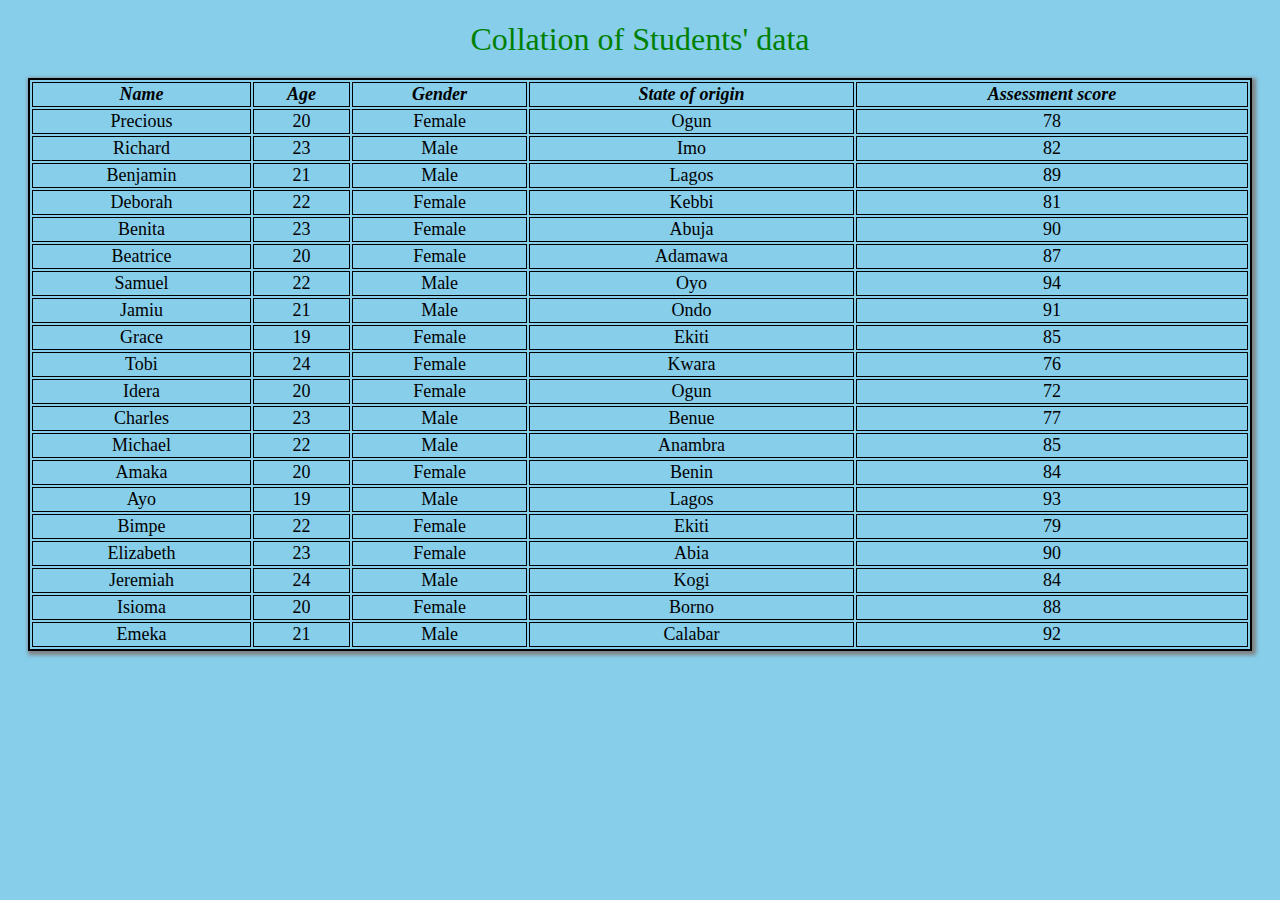
<file: index.html>
<!DOCTYPE html>
<html lang="en">
<head>
    <meta charset="UTF-8">
    <meta name="viewport" content="width=device-width, initial-scale=1.0">
    <link rel="stylesheet" href="style.css">
    <title>Document</title>
</head>
<body>
    <h1>Collation of Students' data</h1>
    <div class="table-container">
        <table class="container">
            <thead class="table-header">
                <tr>
                    <th>Name</th>
                    <th>Age</th>
                    <th>Gender</th>
                    <th>State of origin</th>
                    <th>Assessment score</th>
                </tr>
            </thead>
            <tr>
                <td>Precious</td>
                <td>20</td>
                <td>Female</td>
                <td>Ogun</td>
                <td>78</td>
            </tr>
            <tr>
                <td>Richard</td>
                <td>23</td>
                <td>Male</td>
                <td>Imo</td>
                <td>82</td>
            </tr>
            <tr>
                <td>Benjamin</td>
                <td>21</td>
                <td>Male</td>
                <td>Lagos</td>
                <td>89</td>
            </tr>
            <tr>
                <td>Deborah</td>
                <td>22</td>
                <td>Female</td>
                <td>Kebbi</td>
                <td>81</td>
            </tr>
            <tr>
                <td>Benita</td>
                <td>23</td>
                <td>Female</td>
                <td>Abuja</td>
                <td>90</td>
            </tr>
            <tr>
                <td>Beatrice</td>
                <td>20</td>
                <td>Female</td>
                <td>Adamawa</td>
                <td>87</td>
            </tr>
            <tr>
                <td>Samuel</td>
                <td>22</td>
                <td>Male</td>
                <td>Oyo</td>
                <td>94</td>
            </tr>
            <tr>
                <td>Jamiu</td>
                <td>21</td>
                <td>Male</td>
                <td>Ondo</td>
                <td>91</td>
            </tr>
            <tr>
                <td>Grace</td>
                <td>19</td>
                <td>Female</td>
                <td>Ekiti</td>
                <td>85</td>
            </tr>
            <tr>
                <td>Tobi</td>
                <td>24</td>
                <td>Female</td>
                <td>Kwara</td>
                <td>76</td>
            </tr>
            <tr>
                <td>Idera</td>
                <td>20</td>
                <td>Female</td>
                <td>Ogun</td>
                <td>72</td>
            </tr>
            <tr>
                <td>Charles</td>
                <td>23</td>
                <td>Male</td>
                <td>Benue</td>
                <td>77</td>
            </tr>
            <tr>
                <td>Michael</td>
                <td>22</td>
                <td>Male</td>
                <td>Anambra</td>
                <td>85</td>
            </tr>
            <tr>
                <td>Amaka</td>
                <td>20</td>
                <td>Female</td>
                <td>Benin</td>
                <td>84</td>
            </tr>
            <tr>
                <td>Ayo</td>
                <td>19</td>
                <td>Male</td>
                <td>Lagos</td>
                <td>93</td>
            </tr>
            <tr>
                <td>Bimpe</td>
                <td>22</td>
                <td>Female</td>
                <td>Ekiti</td>
                <td>79</td>
            </tr>
            <tr>
                <td>Elizabeth</td>
                <td>23</td>
                <td>Female</td>
                <td>Abia</td>
                <td>90</td>
            </tr>
            <tr>
                <td>Jeremiah</td>
                <td>24</td>
                <td>Male</td>
                <td>Kogi</td>
                <td>84</td>
            </tr>
            <tr>
                <td>Isioma</td>
                <td>20</td>
                <td>Female</td>
                <td>Borno</td>
                <td>88</td>
            </tr>
            <tr>
                <td>Emeka</td>
                <td>21</td>
                <td>Male</td>
                <td>Calabar</td>
                <td>92</td>
            </tr>
        </table>
    </div>
</body>
</html>
</file>
<file: style.css>
body {
    font-family: 'Times New Roman', Times, serif;
    background-color: skyblue;
}

h1 {
    text-align: center;
    color: green;
    margin-bottom: auto;
    font-weight: 150;
}

.table-header {
    margin-top: auto;
    font-style: italic;
}

.table-container {
    padding: 20px;
}

.container {
    border: 2px solid;
    box-shadow: 2px 2px 4px 2px gray;
    width: 100%;
}

td,
th {
    border: 1px solid;
    font-size: 18px;
}

td :hover,
tr :hover {
    background-color: black;
    color: yellow;
    cursor: pointer;
}

td {
    text-align: center;
}

@media(max-width: 600px) {
    * {
        background-color: rgb(227, 242, 230);
        margin: auto;
    }

    h1 {
        color: black;
        margin-bottom: -20px;
        font-size: 28px;
    }

    tr :hover {
        background-color: deepskyblue;
        color: white;
    }
}
</file>
